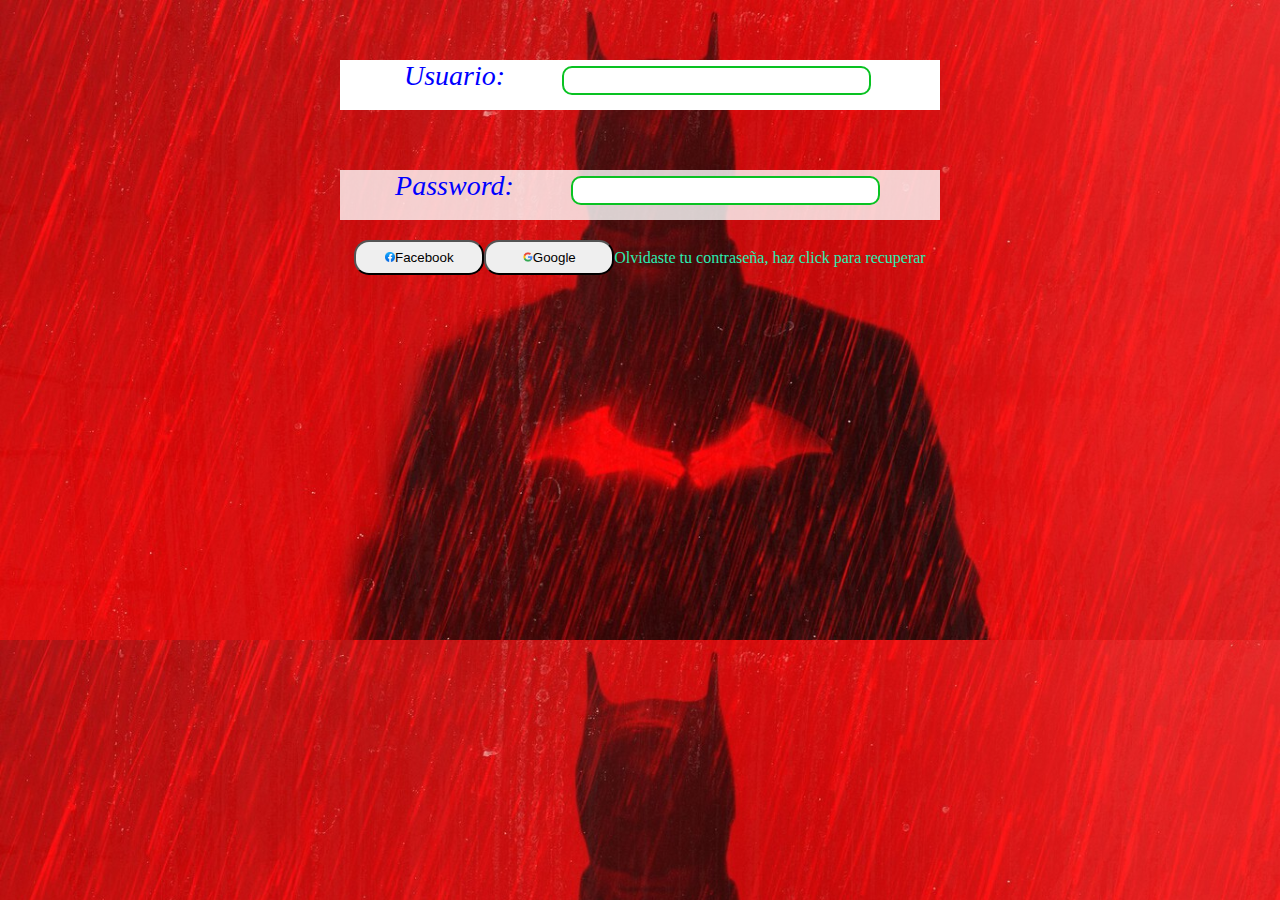
<file: index.html>
<!DOCTYPE html>
<html lang="en">
<head>
    <meta charset="UTF-8">
    <meta name="viewport" content="width=device-width, initial-scale=1.0">
    <title>Document</title>
    <link rel="stylesheet" href="Css/estilo.css">
</head>
<body>
    <div class="container">
        <div class="content">
            <div class="component">
                <div class="userlogin">
                    <label class="title">Usuario: </label>
                <input type="text" name="user" id="user" class="userid">
                </div>

                <div class="passwordlogin">
                    <label class="title">Password: </label>
                    <input type="password" name="user" id="user" class="userid" >
                </div>
                <div class="buttons">
                    <button><img src="./img/fbLogo.webp">Facebook</button>
                    <button><img src="./img/googleLogo.png">Google</button>
                    <div class="Olvidar">
                        <p>
                            Olvidaste tu contraseña, haz click para recuperar</p>
                    </div>
                </div>
            </div>
        </div>
    </div>
</body>
</html>
</file>
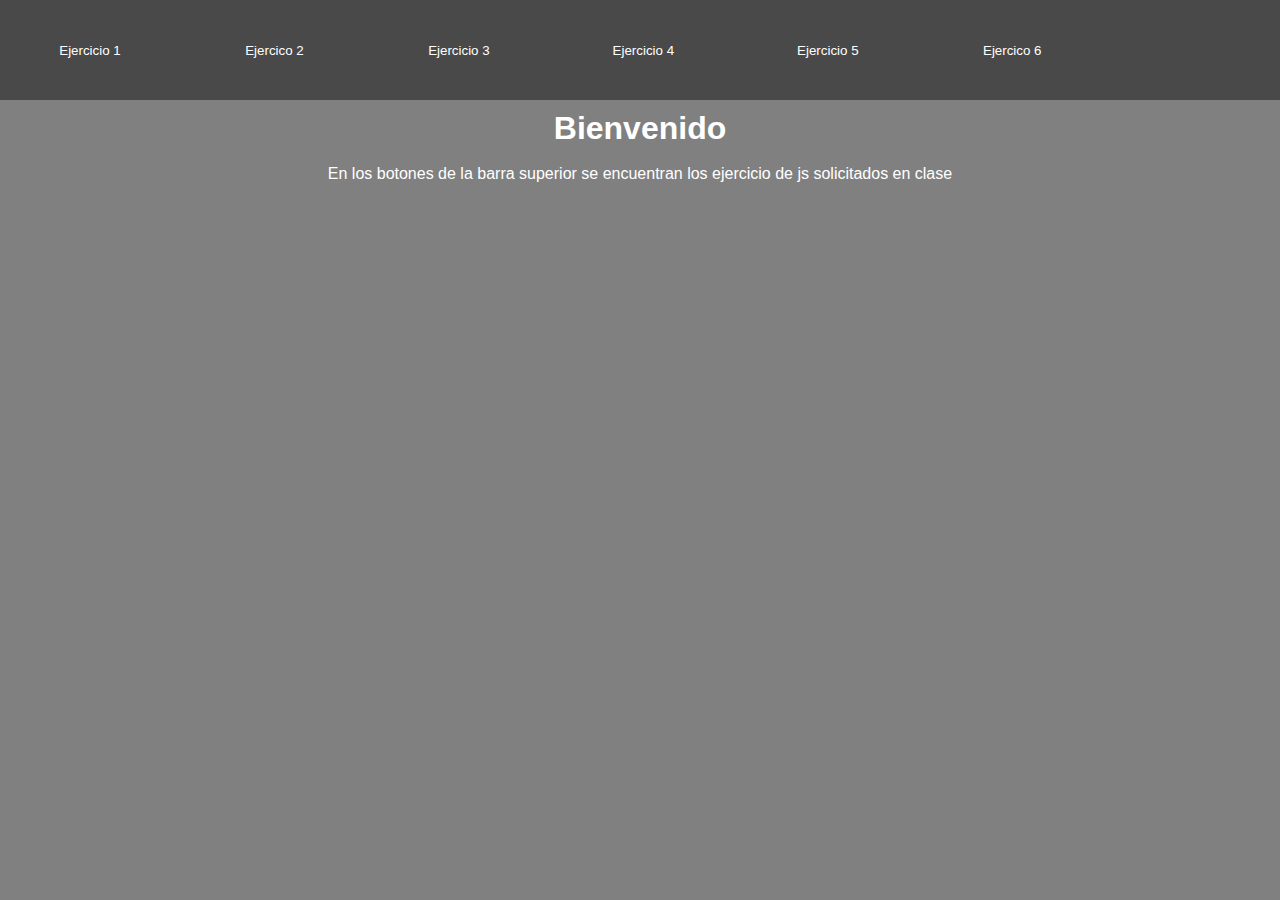
<file: ejerciciosJS.html>
<!DOCTYPE html>
<html lang="en">
<head>
    <meta charset="UTF-8">
    <meta name="viewport" content="width=device-width, initial-scale=1.0">
    <title>Ejercicios JS</title>
    <link rel="stylesheet" href="Css/ejerciciosJs.css">
</head>
<body>
    <div class="container">
        <div class="barraSup">
            <button class="boton" onclick="location.href='Js1.html'">
                Ejercicio 1
            </button>
            <button class="boton">
                Ejercico 2
            </button>
            <button class="boton">
                Ejercicio 3
            </button>
            <button class="boton">
                Ejercicio 4
            </button>
            <button class="boton">
                Ejercicio 5
            </button>
            <button class="boton">
                Ejercico 6
            </button>
        </div>
        <div class="info">
            <h1>Bienvenido</h1>
            <br>
            <p>
                En los  botones de la barra superior se encuentran los ejercicio de js solicitados en clase
            </p>
        </div>
    </div>
    
    
</body>
</html>
</file>
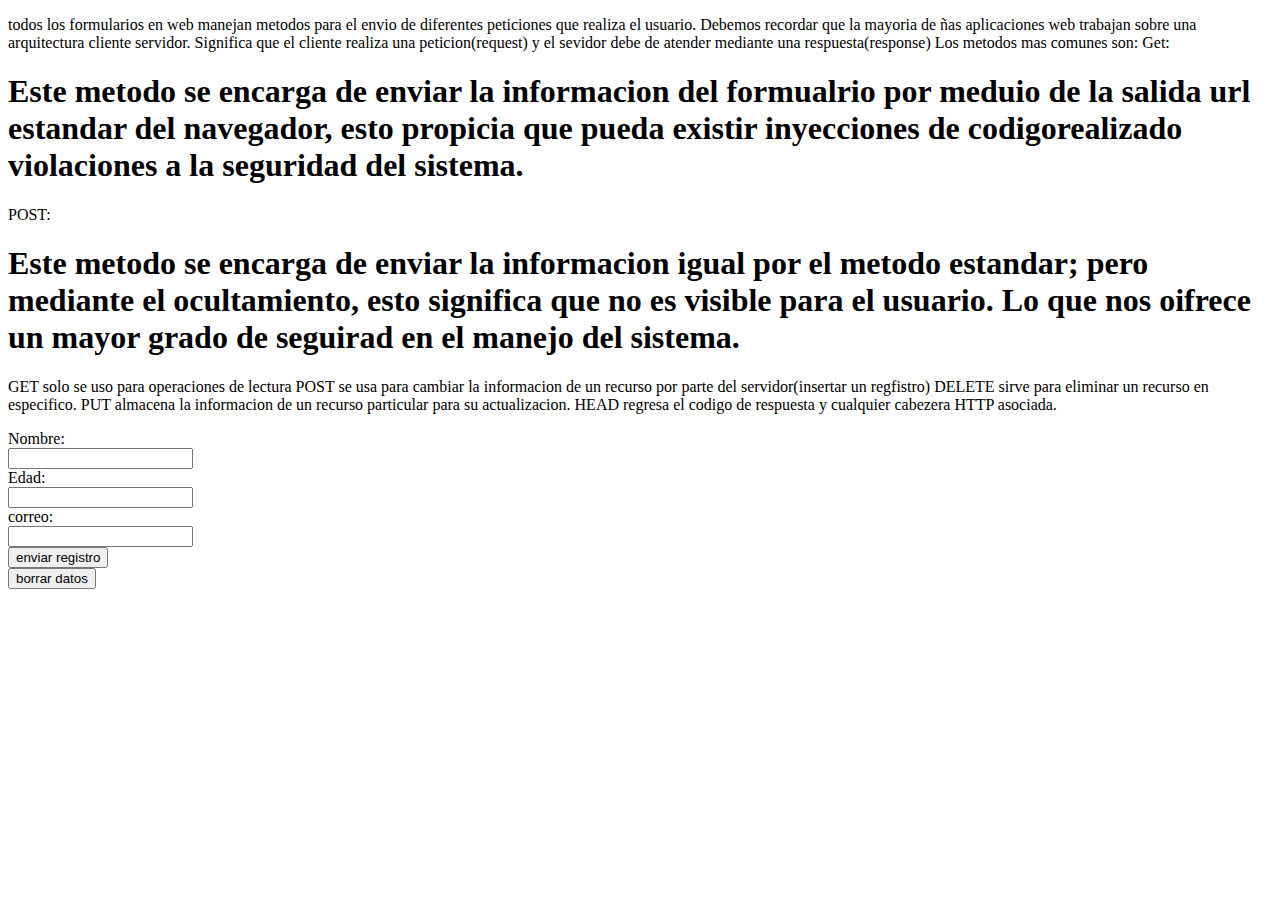
<file: formulario.html>
<!DOCTYPE html>
<html lang="en">
<head>
    <meta charset="UTF-8">
    <meta name="viewport" content="width=device-width, initial-scale=1.0">
    <title>ejemplo de formulario</title>
    <script src="./js/for.js"></script>
</head>
<body>
    <div class="container">
        <div class="formulario">
            <form method="post" name="formulario" action="" onsubmit="return validar(this)">
                <p>
                    todos los formularios en web manejan
                    metodos para el envio de diferentes peticiones que realiza el usuario.
                    Debemos recordar que la mayoria de ñas aplicaciones web trabajan sobre una arquitectura cliente servidor.
                    Significa que el cliente realiza una peticion(request) y el sevidor debe de atender mediante una respuesta(response)
                    Los metodos mas comunes son:
                    Get: <h1>Este metodo se encarga de 
                        enviar la informacion del formualrio por meduio de la salida url 
                        estandar del navegador, esto propicia que pueda 
                        existir inyecciones de codigorealizado
                        violaciones a la seguridad del sistema.
                    </h1>
                    POST: <h1>Este metodo se encarga de enviar la informacion igual por el metodo estandar;
                         pero mediante el ocultamiento, esto significa que no es visible
                        para el usuario. Lo que nos oifrece un mayor grado de seguirad en el
                         manejo del sistema.
                    </h1>
                    GET solo se uso para operaciones de lectura
                    POST se usa para cambiar la informacion de un recurso por parte del servidor(insertar un regfistro)
                    DELETE sirve para eliminar un recurso en especifico.
                    PUT almacena la informacion de un recurso particular para su actualizacion.
                    HEAD regresa el codigo de respuesta y cualquier cabezera HTTP asociada.
                </p>
                <label>Nombre:</label>
                <br>
                <input type="text"  name="nombre" id="nombre">
                <br>
                <label>Edad:</label>
                <br>
                <input type="number" name="edad" id="edad">
                <br>
                <label >correo: </label>                                    
                <br>
                <input type="text" name="correo" id="correo">
                <br>
                <input type="submit" name="enviar" value="enviar registro">
                <br>
                <input type="reset" name="borrar" value="borrar datos">
                <br>

            </form>
        </div>
    </div>
    
</body>
</html>
</file>
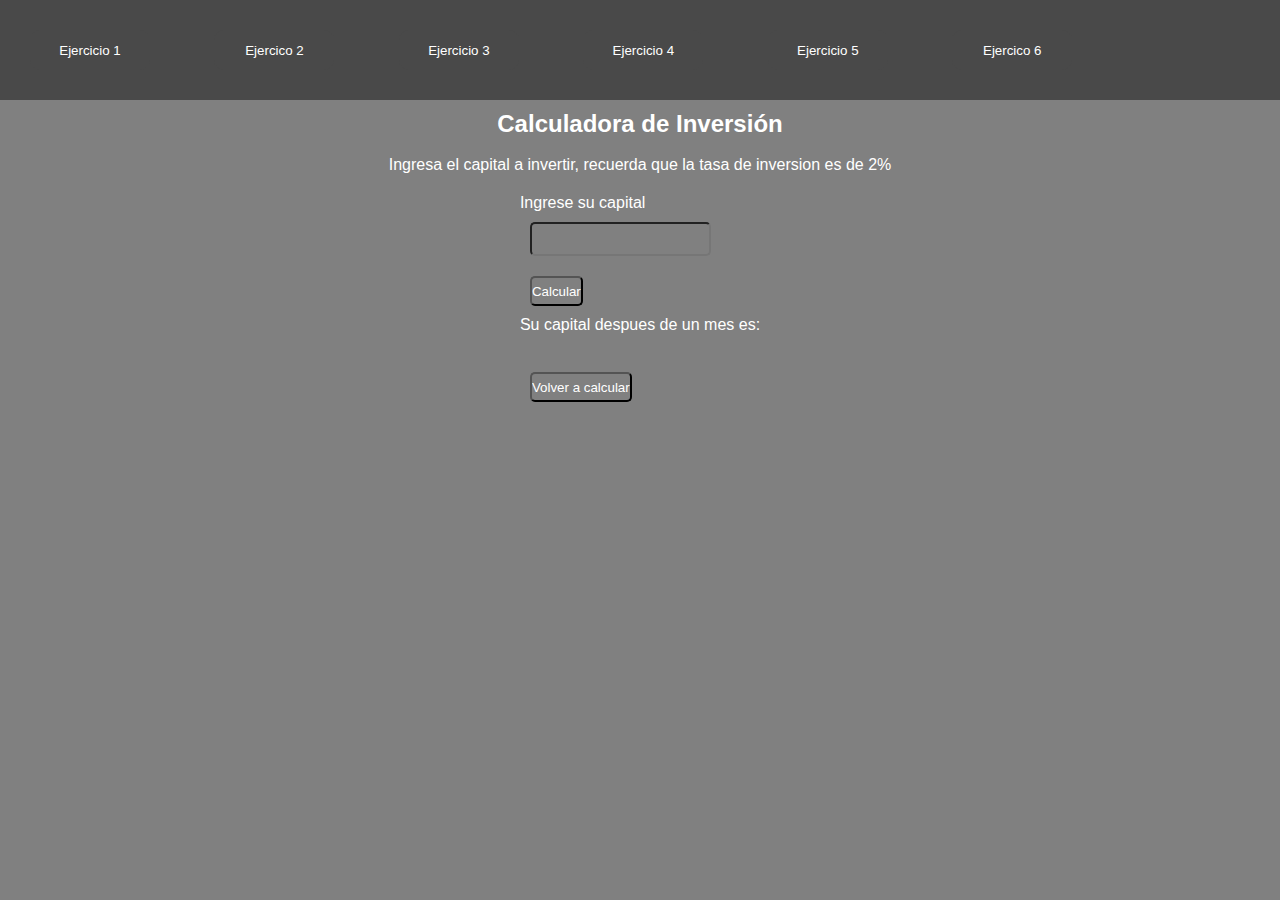
<file: Js1.html>
<!DOCTYPE html>
<html lang="en">
<head>
    <meta charset="UTF-8">
    <meta name="viewport" content="width=device-width, initial-scale=1.0">
    <link rel="stylesheet" href="Css/ejercicio1.css">
    <link rel="stylesheet" href="Css/ejerciciosJs.css">
    <title>Document</title>
</head>
<body>
    <div class="container">
        <div class="barraSup">
            <button class="boton" onclick="location.href='Js1.html'">
                Ejercicio 1
            </button>
            <button class="boton" onclick="location.href='Js2.html'">
                Ejercico 2
            </button>
            <button class="boton" onclick="location.href='Js3.html'">
                Ejercicio 3
            </button>
            <button class="boton" onclick="location.href='Js4.html'">
                Ejercicio 4
            </button>
            <button class="boton" onclick="location.href='Js5.html'">
                Ejercicio 5
            </button>
            <button class="boton" onclick="location.href='Js6.html'">
                Ejercico 6
            </button>
        </div>
        <div class="info">
            <h2>Calculadora de Inversión</h2>
            <br>
            <p>Ingresa el capital a invertir, recuerda que la tasa de inversion es de 2% </p>
        </div>
        <div class="formulario">
            <form method="post" name="formulario" action="" onsubmit="return validar(this)" onreset="return limpiar(this)">
                <label>Ingrese su capital </label>
                <br>
                <input type="number"  name="capital" id="capital">
                <br>
                <input type="submit" value="Calcular">
                <br>
                <label>Su capital despues de un mes es:</label>
                <br>
                <h3 id="resultado"></h3>
                <br>
                <input type="reset" name="reset" value="Volver a calcular">
            </form>
        </div>
    </div>
    <script src="js/Ejercicio1.js"></script>
</body>
</html>
</file>
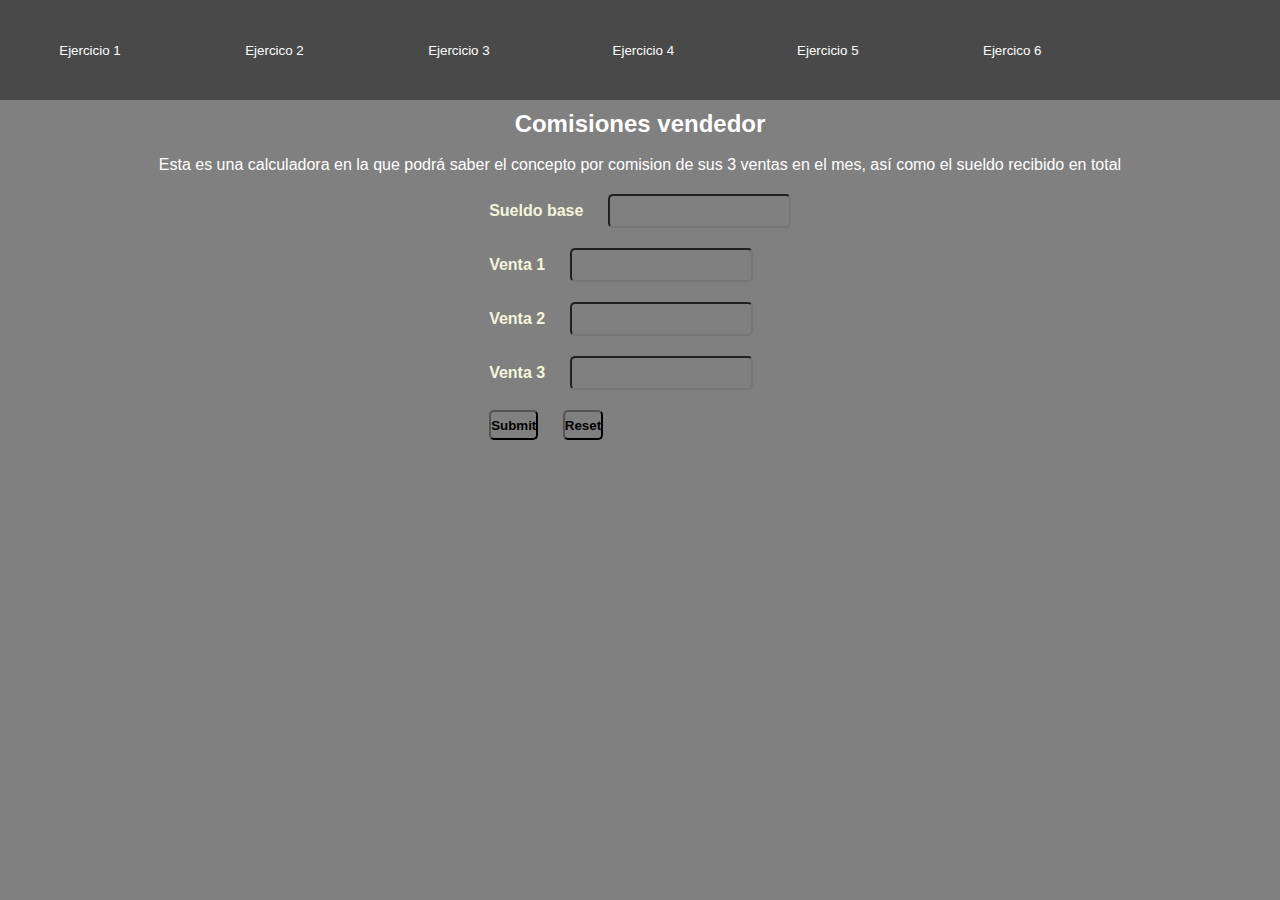
<file: Js2.html>
<!DOCTYPE html>
<html lang="en">
<head>
    <meta charset="UTF-8">
    <meta name="viewport" content="width=device-width, initial-scale=1.0">
    <link rel="stylesheet" href="Css/ejerciciosJs.css">
    <link rel="stylesheet" href="Css/ejercicio2.css">
    <title>Ejercicio 2</title>
</head>
<body>
    <div class="container">
        <div class="barraSup">
            <button class="boton" onclick="location.href='Js1.html'">
                Ejercicio 1
            </button>
            <button class="boton" onclick="location.href='Js2.html'">
                Ejercico 2
            </button>
            <button class="boton" onclick="location.href='Js3.html'">
                Ejercicio 3
            </button>
            <button class="boton" onclick="location.href='Js4.html'">
                Ejercicio 4
            </button>
            <button class="boton" onclick="location.href='Js5.html'">
                Ejercicio 5
            </button>
            <button class="boton" onclick="location.href='Js6.html'">
                Ejercico 6
            </button>
        </div>
        <div class="info">
            <h2>Comisiones vendedor</h2>
            <br>
            <p>
                Esta es una calculadora en la que podrá saber el concepto por comision de sus 3 ventas
                en el mes, así como el sueldo recibido en total
            </p>
        </div>
        <div class="formulario">
            <form action="" name="formulario" method="post" onsubmit="return validar(this)" onreset="return limpiar(this)">
            <label >Sueldo base</label>
            <input type="number" min="0" name="suledoB" id="sueldoB">
            <br>
            <label>Venta 1</label>
            <input type="number" min="0" name="venta1" id="venta1">
            <br>
            <label>Venta 2</label>
            <input type="number" min="0" name="venta2" id="venta2">
            <br>
            <label>Venta 3</label>
            <input type="number" min="0" name="venta3" id="venta3">
            <br>
            <input type="submit" >
            <input type="reset" name="" id="">
            </form>
            <h3 id="comisiones"></h3>
            <h3 id="resultado"></h3>
            
        </div>
    </div>
    <script src="js/ejercicio2.js"></script>
</body>
</html>
</file>
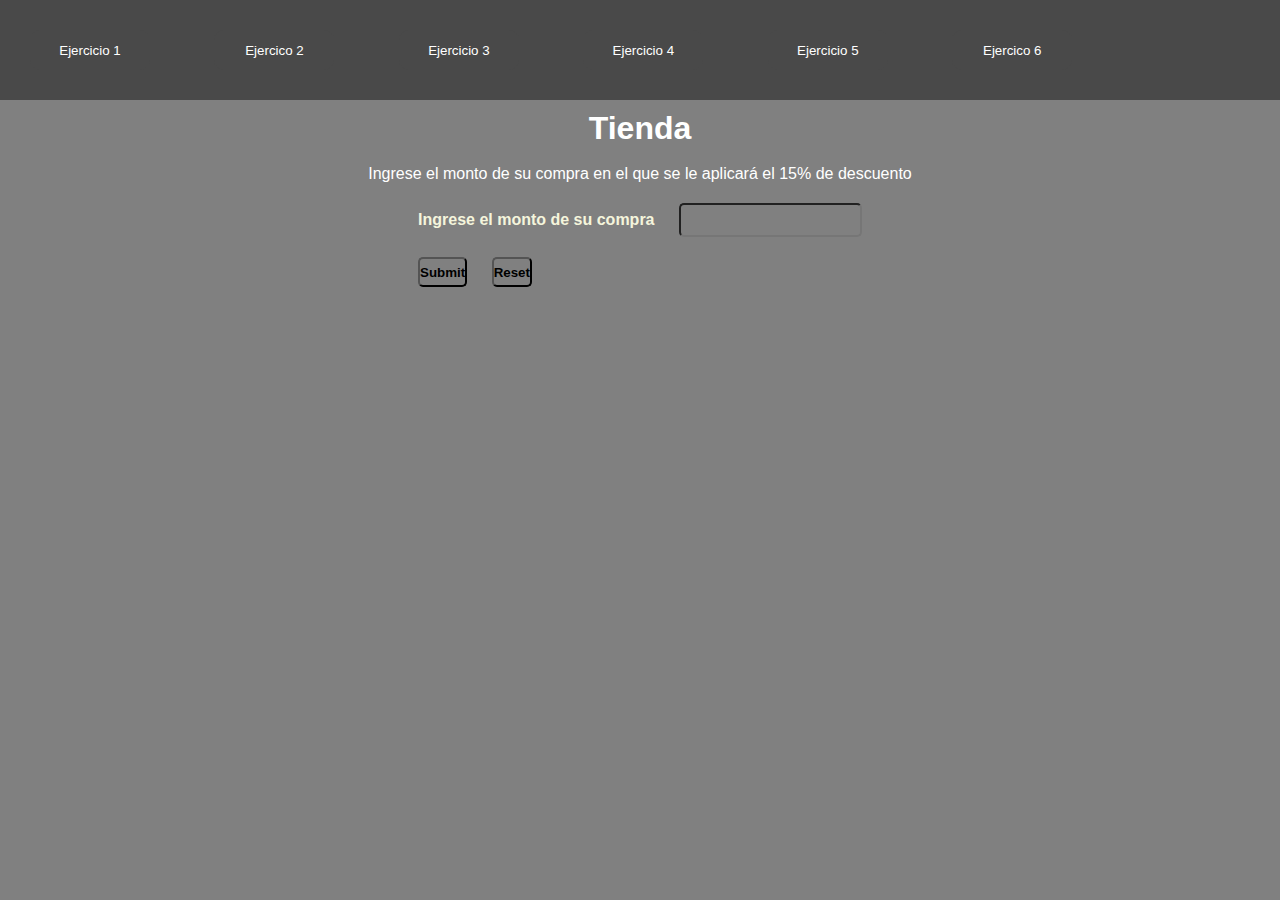
<file: Js3.html>
<!DOCTYPE html>
<html lang="en">
<head>
    <meta charset="UTF-8">
    <meta name="viewport" content="width=device-width, initial-scale=1.0">
    <link rel="stylesheet" href="Css/ejerciciosJs.css">
    <link rel="stylesheet" href="Css/ejercicio3.css">
    <title>Document</title>
</head>
<body>
    <div class="container">
        <div class="barraSup">
            <button class="boton" onclick="location.href='Js1.html'">
                Ejercicio 1
            </button>
            <button class="boton" onclick="location.href='Js2.html'">
                Ejercico 2
            </button>
            <button class="boton" onclick="location.href='Js3.html'">
                Ejercicio 3
            </button>
            <button class="boton" onclick="location.href='Js4.html'">
                Ejercicio 4
            </button>
            <button class="boton" onclick="location.href='Js5.html'">
                Ejercicio 5
            </button>
            <button class="boton" onclick="location.href='Js6.html'">
                Ejercico 6
            </button>
        </div>
        <div class="info">
            <h1>Tienda</h1>
            <br>
            <p>
                Ingrese el monto de su compra en el que se le aplicará el 15% de descuento
            </p>
        </div>
        <div class="formulario">
            <form action="" id="formulario" name="formulario" onsubmit="return validar(this)" method="post" onreset="return limpiar(this)">
                <label for="">Ingrese el monto de su compra</label>
                <input type="number" name="monto" id="monto">
                <br>
                <input type="submit">
                <input type="reset">
                <br>
                <h3 id="resultado"></h3>
            </form>
        </div>
    </div>
    <script src="js/ejercicio3.js"></script>
</body>
</html>
</file>
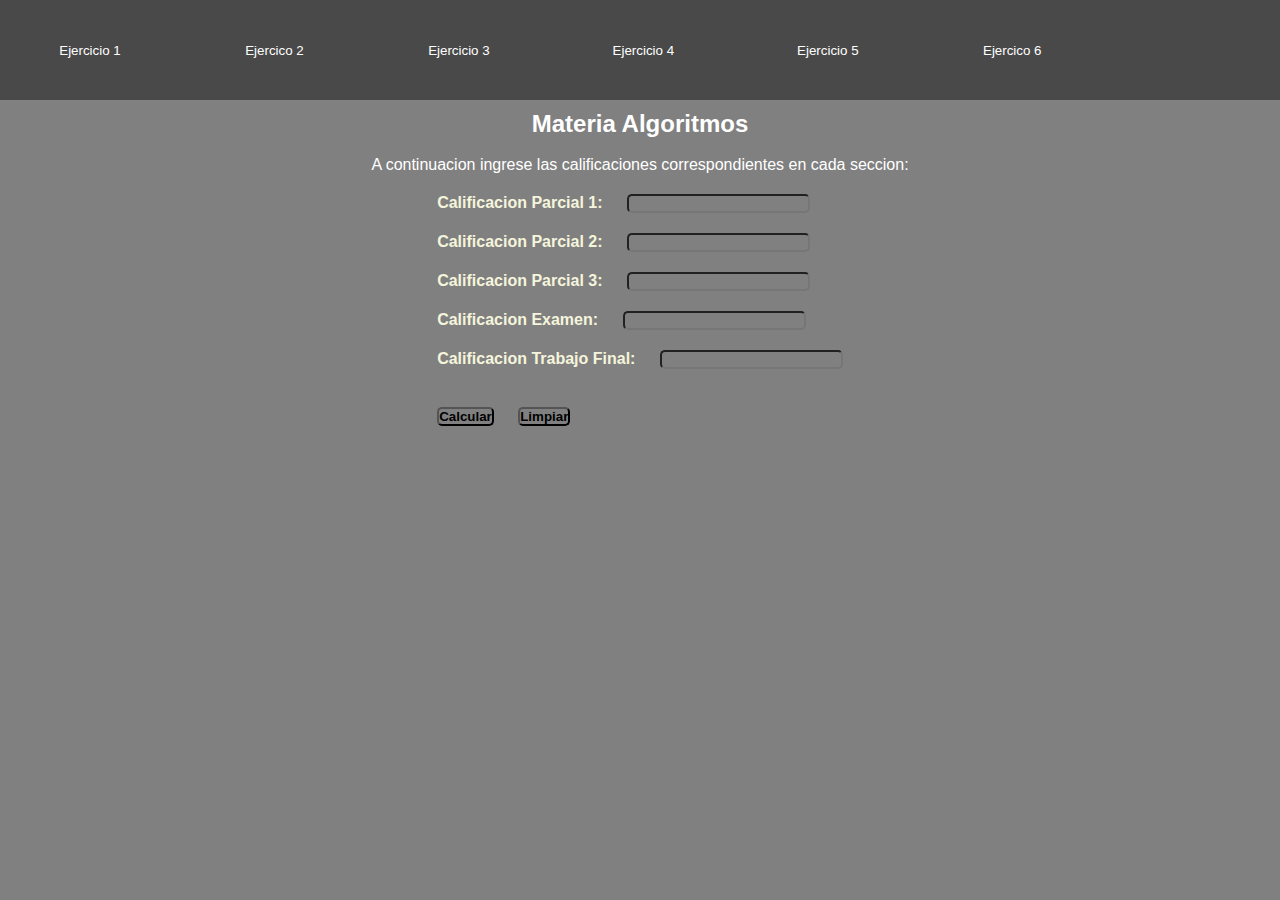
<file: Js4.html>
<!DOCTYPE html>
<html lang="en">
<head>
    <meta charset="UTF-8">
    <meta name="viewport" content="width=device-width, initial-scale=1.0">
    <link rel="stylesheet" href="Css/ejerciciosJs.css">
    <link rel="stylesheet" href="Css/ejercicio4.css">
    <title>Document</title>
</head>
<body>
    <div class="container">
        <div class="barraSup">
            <button class="boton" onclick="location.href='Js1.html'">
                Ejercicio 1
            </button>
            <button class="boton" onclick="location.href='Js2.html'">
                Ejercico 2
            </button>
            <button class="boton" onclick="location.href='Js3.html'">
                Ejercicio 3
            </button>
            <button class="boton" onclick="location.href='Js4.html'">
                Ejercicio 4
            </button>
            <button class="boton" onclick="location.href='Js5.html'">
                Ejercicio 5
            </button>
            <button class="boton" onclick="location.href='Js6.html'">
                Ejercico 6
            </button>
        </div>
        <div class="info">
            <h2>Materia Algoritmos</h2>
            <br>
            <p>
                A continuacion ingrese las calificaciones correspondientes en cada seccion:
            </p>
        </div>
        <div class="formulario">
            <form action="" method="post" name="formulario" onsubmit="return validar(this)" onreset="return limpiar(this)">
                <label for="">Calificacion Parcial 1: </label>
                <input type="number" name="p1" id="p1"  >
                <br>
                <label for="">Calificacion Parcial 2: </label>
                <input type="number" name="p2" id="p2" >
                <br>
                <label for="">Calificacion Parcial 3: </label>
                <input type="number" name="p3" id="p3" >
                <br>
                <label for="">Calificacion Examen: </label>
                <input type="number" name="examen" id="examen" >
                <br>
                <label for="">Calificacion Trabajo Final: </label>
                <input type="number" name="tf" id="tf" >
                <br>
                <h3 class="resultado" id="resultado"></h3>
                <br>
                <input type="submit" value="Calcular">
                <input type="reset" value="Limpiar">
            </form>
            
        </div>
    </div>
    <script src="js/Ejercicio4.js"></script>
</body>
</html>
</file>
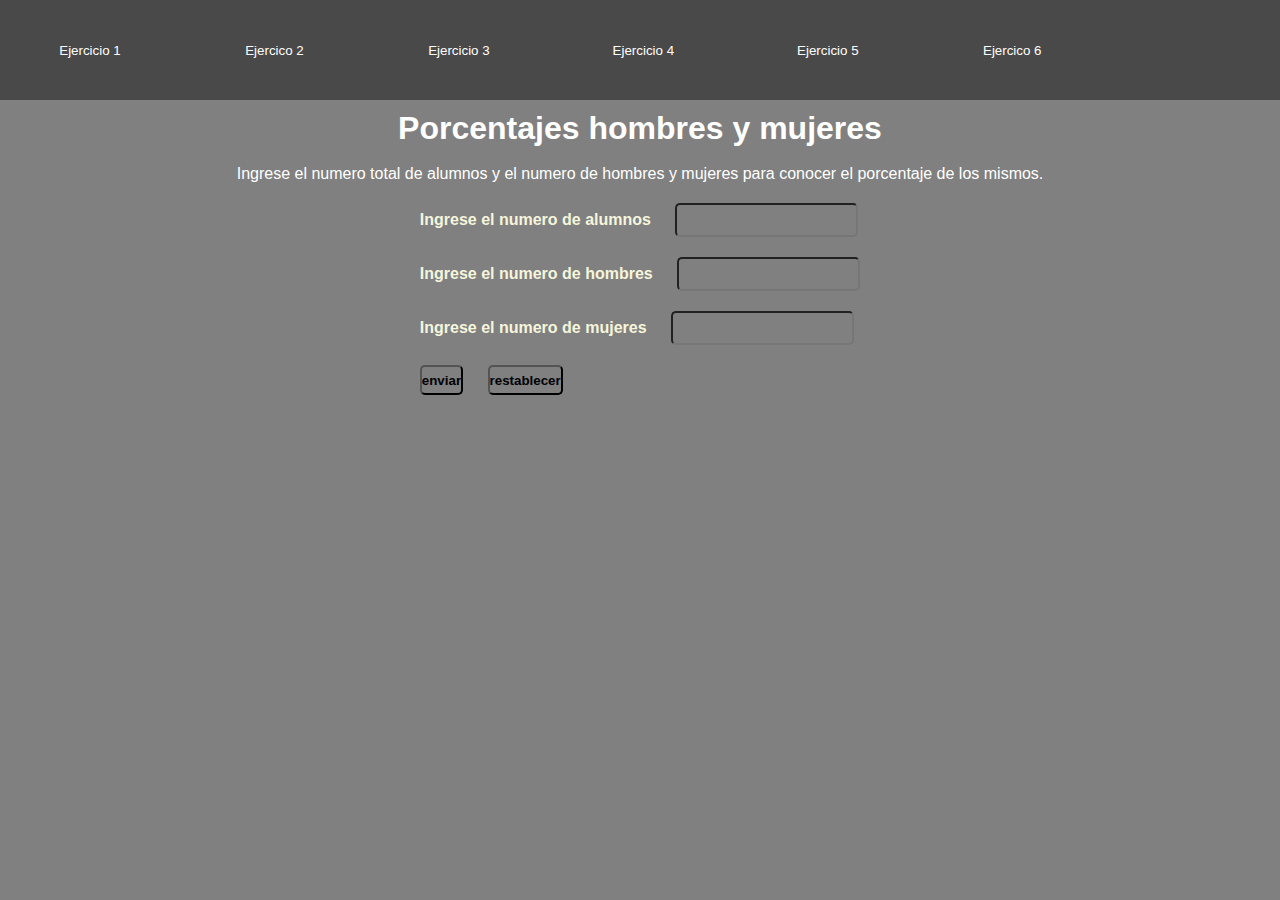
<file: Js5.html>
<!DOCTYPE html>
<html lang="en">
<head>
    <meta charset="UTF-8">
    <meta name="viewport" content="width=device-width, initial-scale=1.0">
    <link rel="stylesheet" href="Css/ejerciciosJs.css">
    <link rel="stylesheet" href="Css/ejercicio5.css">
    <title>Ejercicio 5</title>
</head>
<body>
    <div class="container">
        <div class="barraSup">
            <button class="boton" onclick="location.href='Js1.html'">
                Ejercicio 1
            </button>
            <button class="boton" onclick="location.href='Js2.html'">
                Ejercico 2
            </button>
            <button class="boton" onclick="location.href='Js3.html'">
                Ejercicio 3
            </button>
            <button class="boton" onclick="location.href='Js4.html'">
                Ejercicio 4
            </button>
            <button class="boton" onclick="location.href='Js5.html'">
                Ejercicio 5
            </button>
            <button class="boton" onclick="location.href='Js6.html'">
                Ejercico 6
            </button>
        </div>
        <div class="info">
            <h1>Porcentajes hombres y mujeres</h1>
            <br>
            <p>
                Ingrese el numero total de alumnos y el numero de hombres y mujeres para conocer el porcentaje 
                de los mismos.
            </p>
        </div>
        <div class="formulario">
            <form action="" id="formulario" name="formulario" onsubmit="return validar(this)" method="post" onreset="return limpiar(this)">
                <label for="">Ingrese el numero de alumnos</label>
                <input type="number" min="0" id="total" name="total">
                <br>
                <label for="">Ingrese el numero de hombres</label>
                <input type="number" name="hombres" id="hombres">
                <br>
                <label for="">Ingrese el numero de mujeres</label>
                <input type="number" name="mujeres" id="mujeres">
                <br>
                <input type="submit" value="enviar">
                <input type="reset" value="restablecer">
                <br>
                <h3 id="resultadoH"></h3>
                <h3 id="resultadoM"></h3>

            </form>
        </div>
    </div>
    <script src="js/ejercicio5.js"></script>
</body>
</html>
</file>
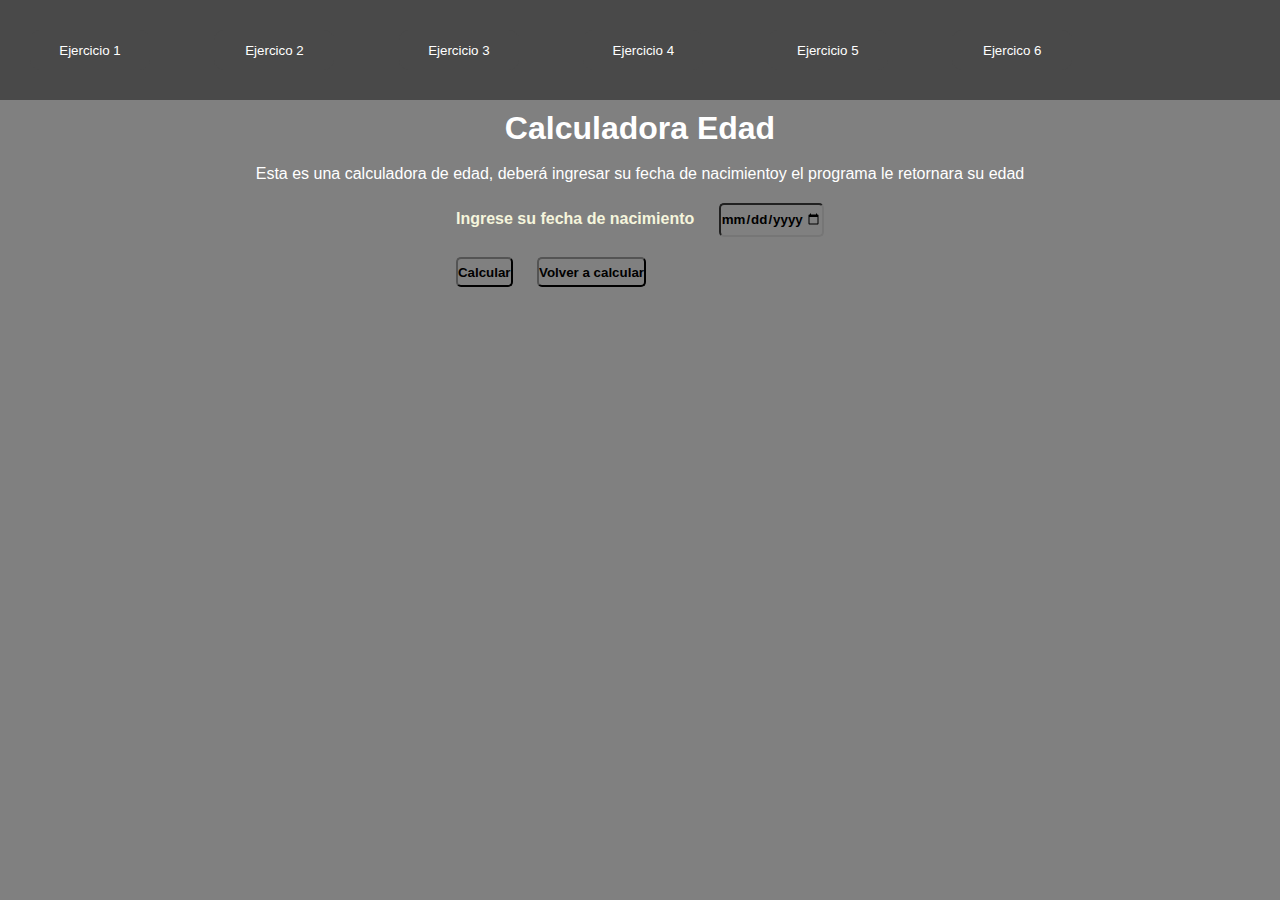
<file: Js6.html>
<!DOCTYPE html>
<html lang="en">
<head>
    <meta charset="UTF-8">
    <meta name="viewport" content="width=device-width, initial-scale=1.0">
    <link rel="stylesheet" href="Css/ejercicio6.css">
    <link rel="stylesheet" href="Css/ejerciciosJs.css">
    <title>Document</title>
</head>
<body>
    <div class="container">
        <div class="barraSup">
            <button class="boton" onclick="location.href='Js1.html'">
                Ejercicio 1
            </button>
            <button class="boton" onclick="location.href='Js2.html'">
                Ejercico 2
            </button>
            <button class="boton" onclick="location.href='Js3.html'">
                Ejercicio 3
            </button>
            <button class="boton" onclick="location.href='Js4.html'">
                Ejercicio 4
            </button>
            <button class="boton" onclick="location.href='Js5.html'">
                Ejercicio 5
            </button>
            <button class="boton" onclick="location.href='Js6.html'">
                Ejercico 6
            </button>
        </div>
        <div class="info">
            <h1>Calculadora Edad</h1>
            <br>
            <p>
                Esta es una calculadora de edad, deberá ingresar su fecha de nacimientoy el programa le retornara
                su edad
            </p>
        </div>
        <div class="formulario">
            <form action="" method="post" onsubmit="return calculo(this)" id="formulario" name="formulario" onreset="return limpiar(this)">
                <label for="">Ingrese su fecha de nacimiento</label>
                <input type="date" id="fechaNacimiento" min="1920-01-01" max="2024-12-31">
                <br>
                <input type="submit" value="Calcular">
                <input type="reset" value="Volver a calcular">
                <br>
                <h3 id="edad"></h3>
            </form>
        </div>
    </div>
    <script src="js/Ejercicio6.js"></script>
</body>
</html>
</file>
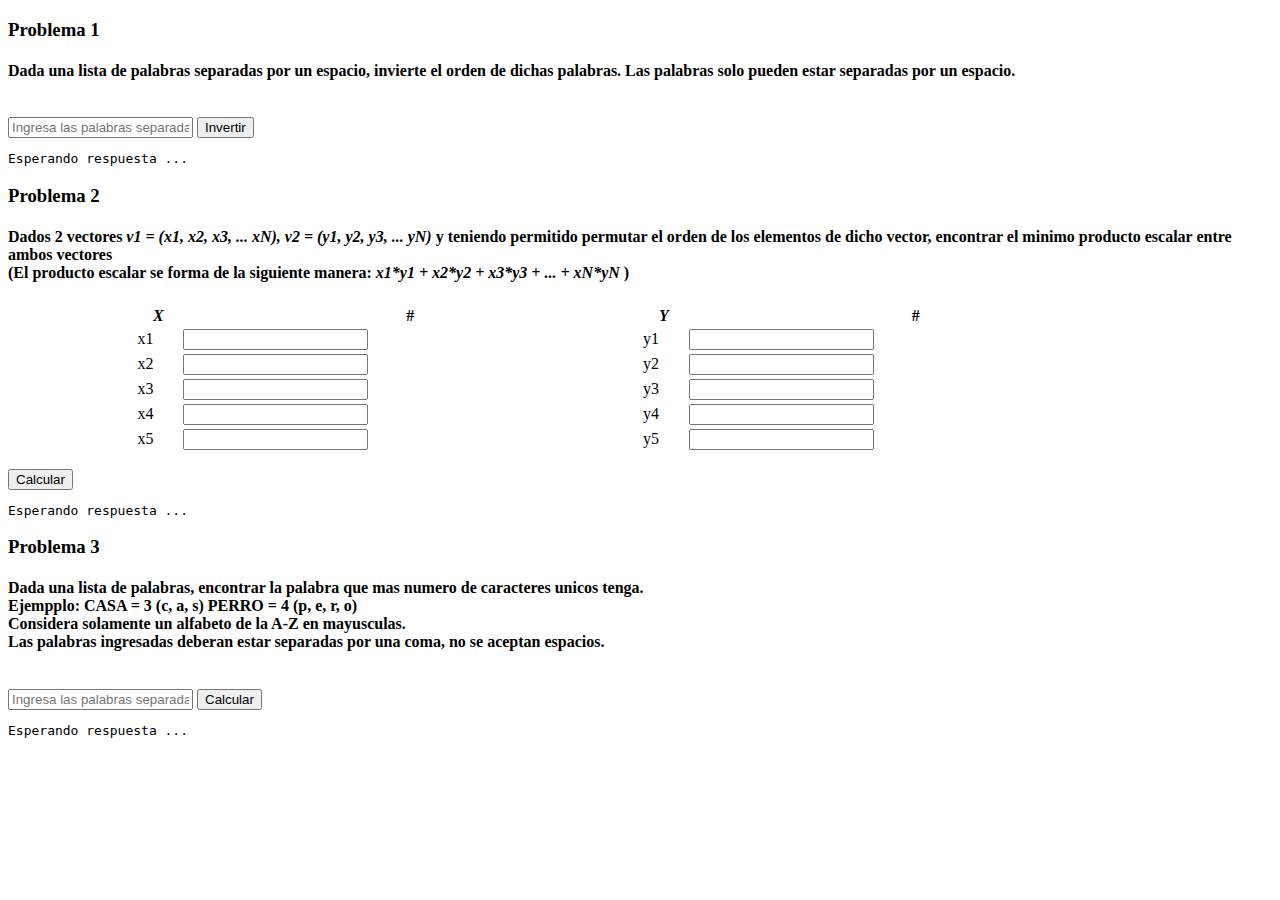
<file: ejerciciosJs2/ejs1.html>
<!DOCTYPE html>
<html lang="en">
<head>
    <meta charset="UTF-8">
    <meta http-equiv="X-UA-Compatible" content="IE=edge">
    <meta name="viewport" content="width=device-width, initial-scale=1.0">
    <title>Problemas de Algoritmia</title>
</head>
<body>
    <div class="container" >
        <div class="problema-container" >
            <h3 class="problema-title" >Problema 1</h3>
            <h4>
                Dada una lista de palabras separadas por un espacio, invierte
                el orden de dichas palabras. Las palabras solo pueden estar
                separadas por un espacio.
            </h4>
            <div class="problema-content" >
                <input type="text" class="problema-input" 
                placeholder="Ingresa las palabras separadas por un espacio"
                id="p1-input">
                <button type="button" class="problema-button"
                style="margin-top: 1rem;" onclick="problema1()" >Invertir</button>
                <pre class="problema-output"
                id="p1-output" >Esperando respuesta ...</pre>

            </div>
        </div>
    </div>

    <div class="container" >
        <div class="problema-container" >
            <h3 class="problema-title" >Problema 2</h3>
            <h4>
                Dados 2 vectores  <em>v1 = (x1, x2, x3, ... xN), 
                    v2 = (y1, y2, y3, ... yN)</em> y teniendo permitido 
                    permutar el orden de los elementos de dicho vector, 
                    encontrar el minimo producto escalar entre ambos vectores
                    <br>
                    (El producto escalar se forma de la siguiente manera:
                    <em> x1*y1 + x2*y2 + x3*y3 + ... + xN*yN </em>
                    )
            </h4>
            <div class="problema-content" >
                <div class="tablas" style="width: 100%; display: flex;
                justify-content: center" >
                <table class="problema-table" style="width: 40%;" >
                    <thead>
                        <tr>
                            <th> <em>X</em> </th>
                            <th> # </th>
                        </tr>
                    </thead>
                    <tbody>
                        <tr>
                            <td>x1</td>
                            <td>
                                <input type="number" class="problema-input"
                                id="p2-x1">
                            </td>
                        </tr>
                        <tr>
                            <td>x2</td>
                            <td>
                                <input type="number" class="problema-input"
                                id="p2-x2">
                            </td>
                        </tr>
                        <tr>
                            <td>x3</td>
                            <td>
                                <input type="number" class="problema-input"
                                id="p2-x3">
                            </td>
                        </tr>
                        <tr>
                            <td>x4</td>
                            <td>
                                <input type="number" class="problema-input"
                                id="p2-x4">
                            </td>
                        </tr>
                        <tr>
                            <td>x5</td>
                            <td>
                                <input type="number" class="problema-input"
                                id="p2-x5">
                            </td>
                        </tr>
                    </tbody>
                </table>

                <table class="problema-table" style="width: 40%;" >
                    <thead>
                        <tr>
                            <th> <em>Y</em> </th>
                            <th> # </th>
                        </tr>
                    </thead>
                    <tbody>
                        <tr>
                            <td>y1</td>
                            <td>
                                <input type="number" class="problema-input"
                                id="p2-y1">
                            </td>
                        </tr>
                        <tr>
                            <td>y2</td>
                            <td>
                                <input type="number" class="problema-input"
                                id="p2-y2">
                            </td>
                        </tr>
                        <tr>
                            <td>y3</td>
                            <td>
                                <input type="number" class="problema-input"
                                id="p2-y3">
                            </td>
                        </tr>
                        <tr>
                            <td>y4</td>
                            <td>
                                <input type="number" class="problema-input"
                                id="p2-y4">
                            </td>
                        </tr>
                        <tr>
                            <td>y5</td>
                            <td>
                                <input type="number" class="problema-input"
                                id="p2-y5">
                            </td>
                        </tr>
                    </tbody>
                </table>

                </div>
                
                <button type="button" class="problema-button"
                style="margin-top: 1rem;" onclick="problema2()" >Calcular</button>
                <pre class="problema-output"
                id="p2-output" >Esperando respuesta ...</pre>

            </div>
        </div>
    </div>

    <div class="container" >
        <div class="problema-container" >
            <h3 class="problema-title" >Problema 3</h3>
            <h4>
                Dada una lista de palabras, encontrar la palabra que mas numero
                de caracteres unicos tenga.
                <br>
                Ejempplo: CASA = 3 (c, a, s)   PERRO = 4 (p, e, r, o)
                <br>
                Considera solamente un alfabeto de la A-Z en mayusculas. 
                <br>
                Las palabras ingresadas deberan estar separadas por una coma, no 
                se aceptan espacios.
            </h4>
            <div class="problema-content" >
                <input type="text" class="problema-input" 
                placeholder="Ingresa las palabras separadas por una coma"
                id="p3-input">
                <button type="button" class="problema-button"
                style="margin-top: 1rem;" onclick="problema3()" >Calcular</button>
                <pre class="problema-output"
                id="p3-output" >Esperando respuesta ...</pre>

            </div>
        </div>
    </div>
    
    <script src="JS/algoritmiajs.js" ></script>

    
</body>
</html>
</file>
<file: Css/estilo.css>
* {
    margin: 0%;
    padding: 0%;
}

body{
    background-image: url(../img/batman.webp);
    background-size: cover;
    color: rgb(41, 238, 178);
    display: flex;
    align-items: center;
    flex-direction: column;
    align-content: center;
}

.userlogin {
    background-color: #ffffff;
    width: 600px;
    height: 50px;
    text-align: center;
    border-radius: 15px solid rgb(158, 234, 16);
    margin-top: 10%;

}

.title{
    font-size: 28px;
    font-style: italic;
    color: blue;

}

.passwordlogin {
    background-color: rgba(255, 255, 255, 0.799);
    width: 600px;
    height: 50px;
    text-align: center;
    border-radius: 15px solid rgb(156, 234,16);
    margin-top: 10%;

}

.userid{
    margin-right: 5px;
    margin-left: 50px;
    padding-left: 5px;
    float: center;

    height: 25px;
    width: 300px;
    border: solid 2px #09c222;
    border-radius: 10px;
    justify-items: center;
}

.buttons{
    margin-top: 20px;
    display: flex;
    align-items: center;
    justify-content: center;
}

.buttons button{
    border-radius: 15px;
    width: 130px;
    height: 35px;
}
.buttons img {
    width: 10px;
    height: 10px;
}
</file>
<file: Css/ejerciciosJs.css>
*{
    padding: 0;
    margin: 0;
    font-family: sans-serif;
    background-color: gray;
}

.barraSup{
    background-color: rgb(73, 73, 73);
}
.boton{
    width: 120px;
    height: 40px;
    border-radius: 10px;
    margin: 30px;
    color: white;
    border: 3px;
    border-color: black;
    background-color: rgb(73, 73, 73);
}
.boton:hover{
    background-color: black;
}
.info{
    text-align: center;
    color: white;
    margin: 10px;
}
</file>
<file: Css/ejercicio1.css>
.info{
    color: white;
    text-align: center;
    margin: 20px;
}
.formulario{
    margin: 20px;;
    display: flex;
    align-content: center;
    justify-content: center;
    color: white;
}
.formulario input{
    border-radius: 5px;
    margin: 10px;
    color: white;
    height: 30px;
}
.formulario h3{
    margin: 10px;
}
</file>
<file: Css/ejercicio2.css>
.info{
    text-align: center;
    color: white;
    margin: 10px;
}
.formulario{
    display: grid;
    align-items: center;
    justify-content: center;
    font: 30px;
    color: beige;
}
.formulario label, input{
    margin: 10px;
    font-weight: bold;
    border-radius: 5px;
    height: 30px;
}
</file>
<file: Css/ejercicio3.css>
.info{
    text-align: center;
    color: white;
    margin: 10px;
}
.formulario{
    display: grid;
    align-items: center;
    justify-content: center;
    font: 30px;
    color: beige;
}
.formulario label, input{
    margin: 10px;
    font-weight: bold;
    border-radius: 5px;
    height: 30px;
}
</file>
<file: Css/ejercicio4.css>
.info{
    text-align: center;
    color: white;
    margin: 10px;
}
.formulario{
    display: grid;
    align-items: center;
    justify-content: center;
    font: 30px;
    color: beige;
}
.formulario label, input{
    margin: 10px;
    font-weight: bold;
    border-radius: 5px;
}
</file>
<file: Css/ejercicio5.css>
.info{
    text-align: center;
    color: white;
    margin: 10px;
}
.formulario{
    display: grid;
    align-items: center;
    justify-content: center;
    font: 30px;
    color: beige;
}
.formulario label, input{
    margin: 10px;
    font-weight: bold;
    border-radius: 5px;
    height: 30px;
}
</file>
<file: Css/ejercicio6.css>
.info{
    text-align: center;
    color: white;
    margin: 10px;
}
.formulario{
    display: grid;
    align-items: center;
    justify-content: center;
    font: 30px;
    color: beige;
}
.formulario label, input{
    margin: 10px;
    font-weight: bold;
    border-radius: 5px;
    height: 30px;
}
</file>
